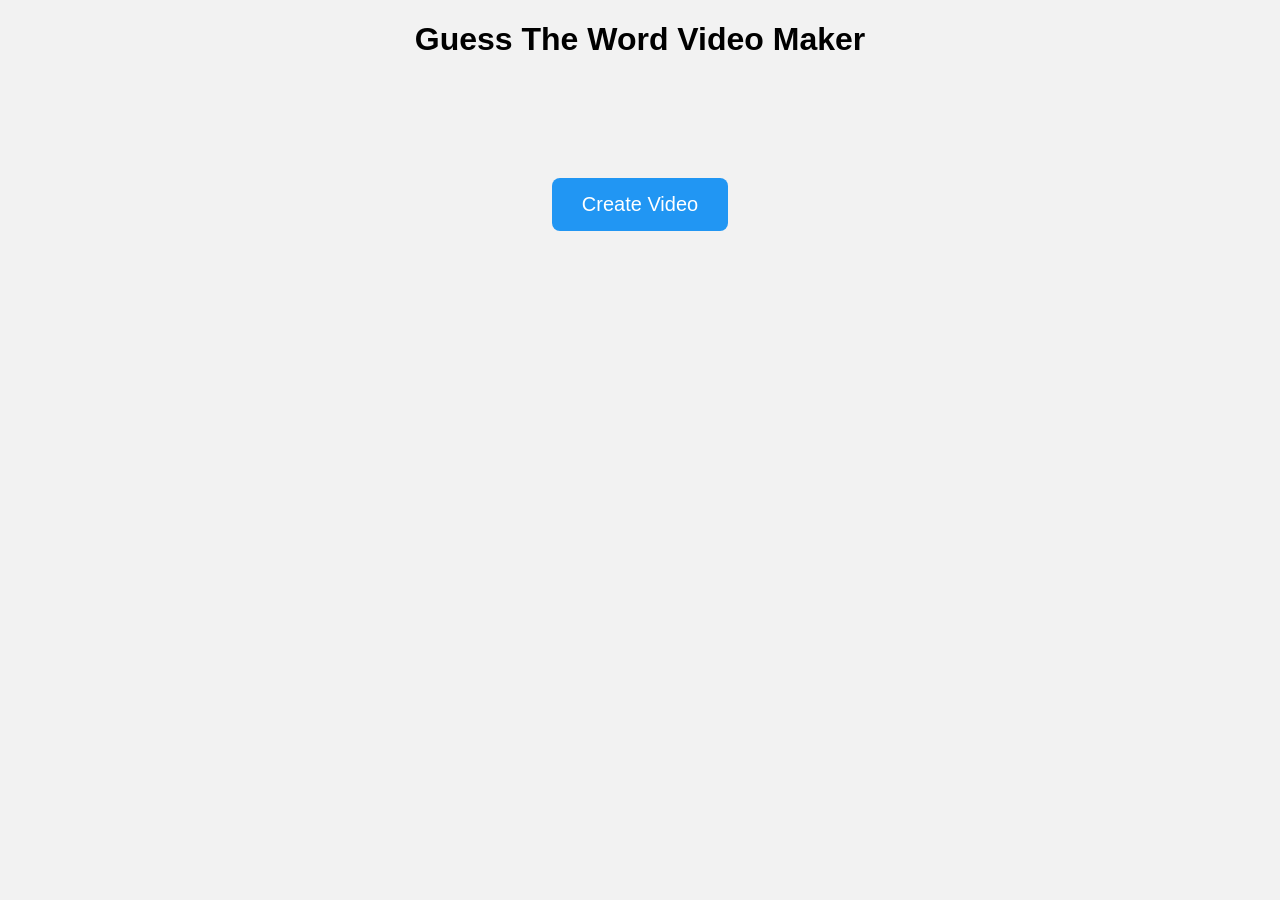
<file: index.html>
<!DOCTYPE html>
<html>
<head>
<meta charset="UTF-8">
<title>Guess The Word Maker</title>
<link rel="stylesheet" href="style.css">
</head>

<body>

<h1>Guess The Word Video Maker</h1>

<div class="box">
<button onclick="start()">Create Video</button>
</div>

<script src="script.js"></script>

</body>
</html>
</file>
<file: style.css>
body{
font-family:Arial;
background:#f2f2f2;
text-align:center;
}

.box{
margin-top:120px;
}

button{
padding:15px 30px;
font-size:20px;
cursor:pointer;
border:none;
background:#2196f3;
color:white;
border-radius:8px;
}
</file>
